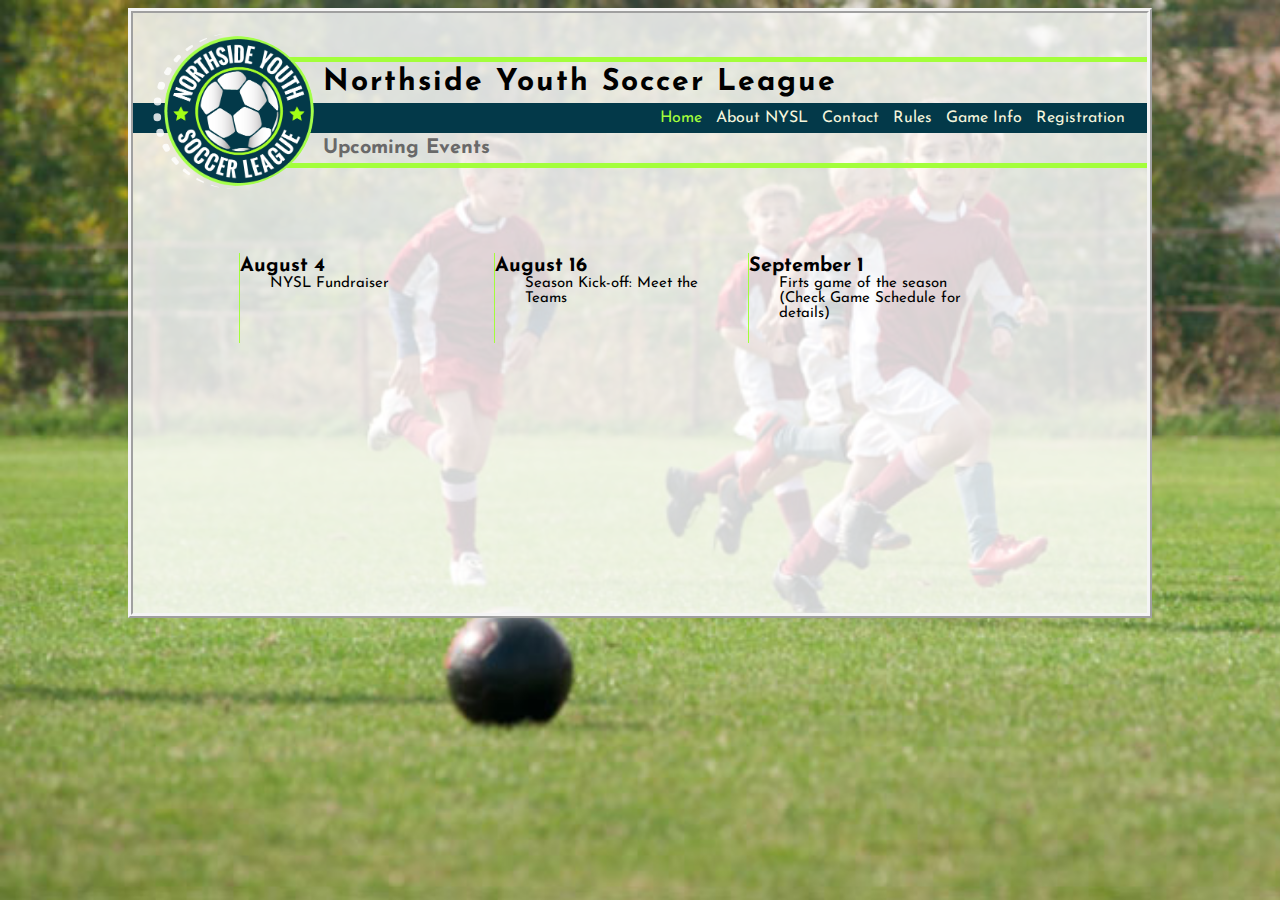
<file: index.html>
<!DOCTYPE html>
<html lang="en">
<head>
    <meta charset="utf-8">
    <link href="https://fonts.googleapis.com/css?family=Josefin+Sans" rel="stylesheet">
    <link rel="shortcut icon" href="css/images/nysl_logo.ico">
    <title>Northside Youth Soccer League</title>
    <link rel="stylesheet" href="css/nysl_3.css">
</head>
<body>
    <div class="whole_page">
    <div class="container">
        <header>
            <div>
                <a href="index.html"> <img id="logo" src="css/images/nysl_logo.png" alt="NYSL_logo"></a>  
            </div>
            <div class="nysl">
                <h1>Northside Youth Soccer League</h1>
            </div>
                <nav>
                    <a class="current" href="index.html">Home</a> 
                    <a href="about.html">About NYSL</a> 
                    <a href="contact.html">Contact</a>
                    <a href="rules.html">Rules</a>
                    <a href="game_info.html">Game Info</a>
                    <a href="registration.html">Registration</a>
                </nav>
            <div class="title">
                <h2>Upcoming Events</h2>
            </div>
        </header>
        <section>
            <div class="info flex">
                <div class="event">
                    <h3>August 4</h3>
                    <p class="sec">NYSL Fundraiser</p>
                </div>
                <div class="event">
                    <h3>August 16</h3>
                    <p class="sec">Season Kick&#45;off&#58; Meet the Teams</p>
                </div>
                <div class="event">
                    <h3>September 1</h3>
                    <p class="sec">Firts game of the season &#40;Check Game Schedule for details&#41;</p>
                </div>    
            </div>
        </section>
    </div>
    </div>
</body>
</html>
</file>
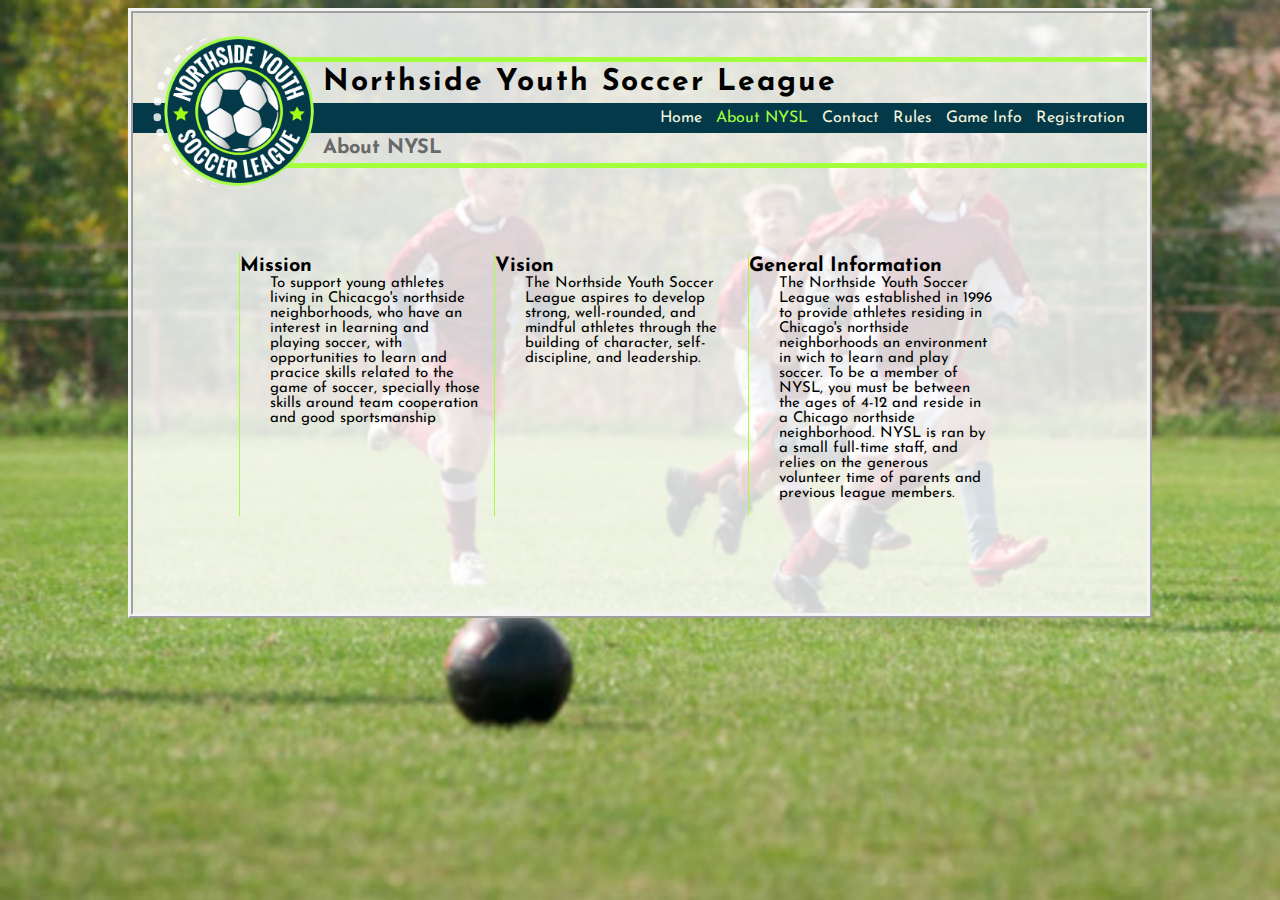
<file: about.html>
<!DOCTYPE html>
<html lang="en">
<head>
    <meta charset="utf-8">
    <link href="https://fonts.googleapis.com/css?family=Josefin+Sans" rel="stylesheet">
    <link rel="shortcut icon" href="css/images/nysl_logo.ico">
    <title>NYSL &#124; About</title>
    <link rel="stylesheet" href="css/nysl_3.css">
</head>
<body>
    <div class="whole_page">
    <div class="container">
        <header>
            <div>
                <a href="index.html"> <img id="logo" src="css/images/nysl_logo.png" alt="NYSL_logo"></a>  
            </div>
            <div class="nysl">
                <h1>Northside Youth Soccer League</h1>
            </div>
                <nav>
                    <a href="index.html">Home</a> 
                    <a class="current" href="about.html">About NYSL</a> 
                    <a href="contact.html">Contact</a>
                    <a href="rules.html">Rules</a>
                    <a href="game_info.html">Game Info</a>
                    <a href="registration.html">Registration</a>
                </nav>
            <div class="title">
                <h2>About NYSL</h2>
            </div>
        </header>      
        <div class="info flex">
            <div class="event">
                <h3>Mission</h3>
                <p>To support young athletes living in Chicacgo's northside neighborhoods, who have an interest in learning and playing soccer, with opportunities to learn and pracice skills related to the game of soccer, specially those skills around team cooperation and good sportsmanship</p>
            </div>
            <div class="event">
                <h3>Vision</h3>
                <p>The Northside Youth Soccer League aspires to develop strong, well-rounded, and mindful athletes through the building of character, self-discipline, and leadership.</p>
            </div>
            <div class="event">
                <h3>General Information</h3>
                <p>The Northside Youth Soccer League was established in 1996 to provide athletes residing in Chicago's northside neighborhoods an environment in wich to learn and play soccer. To be a member of NYSL, you must be between the ages of 4-12 and reside in a Chicago northside neighborhood. NYSL is ran by a small full-time staff, and relies on the generous volunteer time of parents and previous league members.</p>
            </div>
        </div>
    </div>  
    </div>
</body>
</html>
</file>
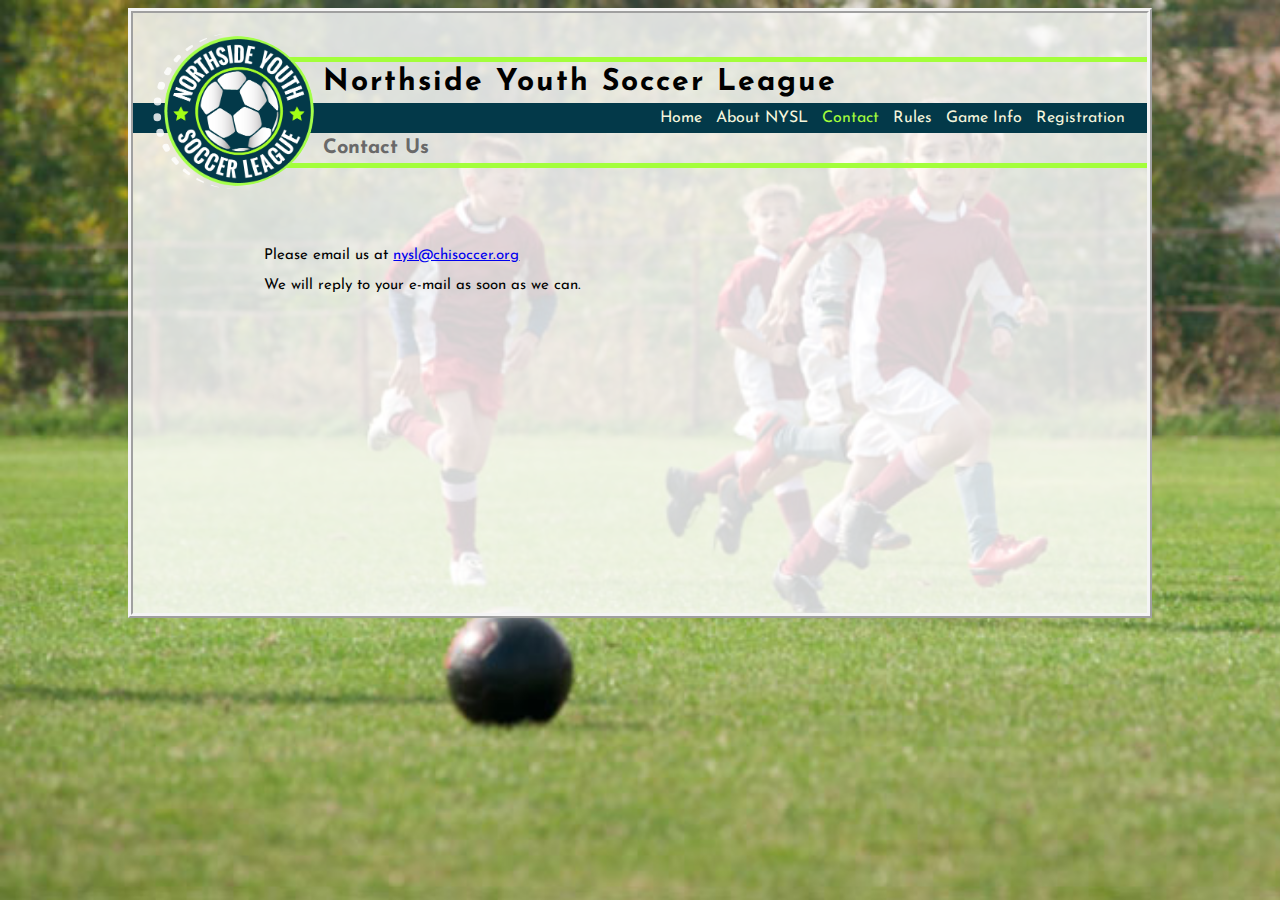
<file: contact.html>
<!DOCTYPE html>
<html lang="en">
<head>
    <meta charset="utf-8">
    <link href="https://fonts.googleapis.com/css?family=Josefin+Sans" rel="stylesheet">
    <link rel="shortcut icon" href="css/images/nysl_logo.ico">
    <title>NYSL &#124; Contact</title>
    <link rel="stylesheet" href="css/nysl_3.css">
</head>
<body>
    <div class="whole_page">
    <div class="container">
        <header>
            <div>
                <a href="index.html"> <img id="logo" src="css/images/nysl_logo.png" alt="NYSL_logo"></a>  
            </div>
            <div class="nysl">
                <h1>Northside Youth Soccer League</h1>
            </div>
                <nav>
                    <a href="index.html">Home</a> 
                    <a href="about.html">About NYSL</a> 
                    <a class="current" href="contact.html">Contact</a>
                    <a href="rules.html">Rules</a>
                    <a href="game_info.html">Game Info</a>
                    <a href="registration.html">Registration</a>
                </nav>
            <div class="title">
                <h2>Contact Us</h2>
            </div>
        </header>
        <div class="info">
            <p>Please email us at <a href="mailto:nysl@chisoccer.org">nysl@chisoccer.org</a> </p>
            <p>We will reply to your e-mail as soon as we can.</p>
        </div>
    </div>
    </div>
</body>
</html>
</file>
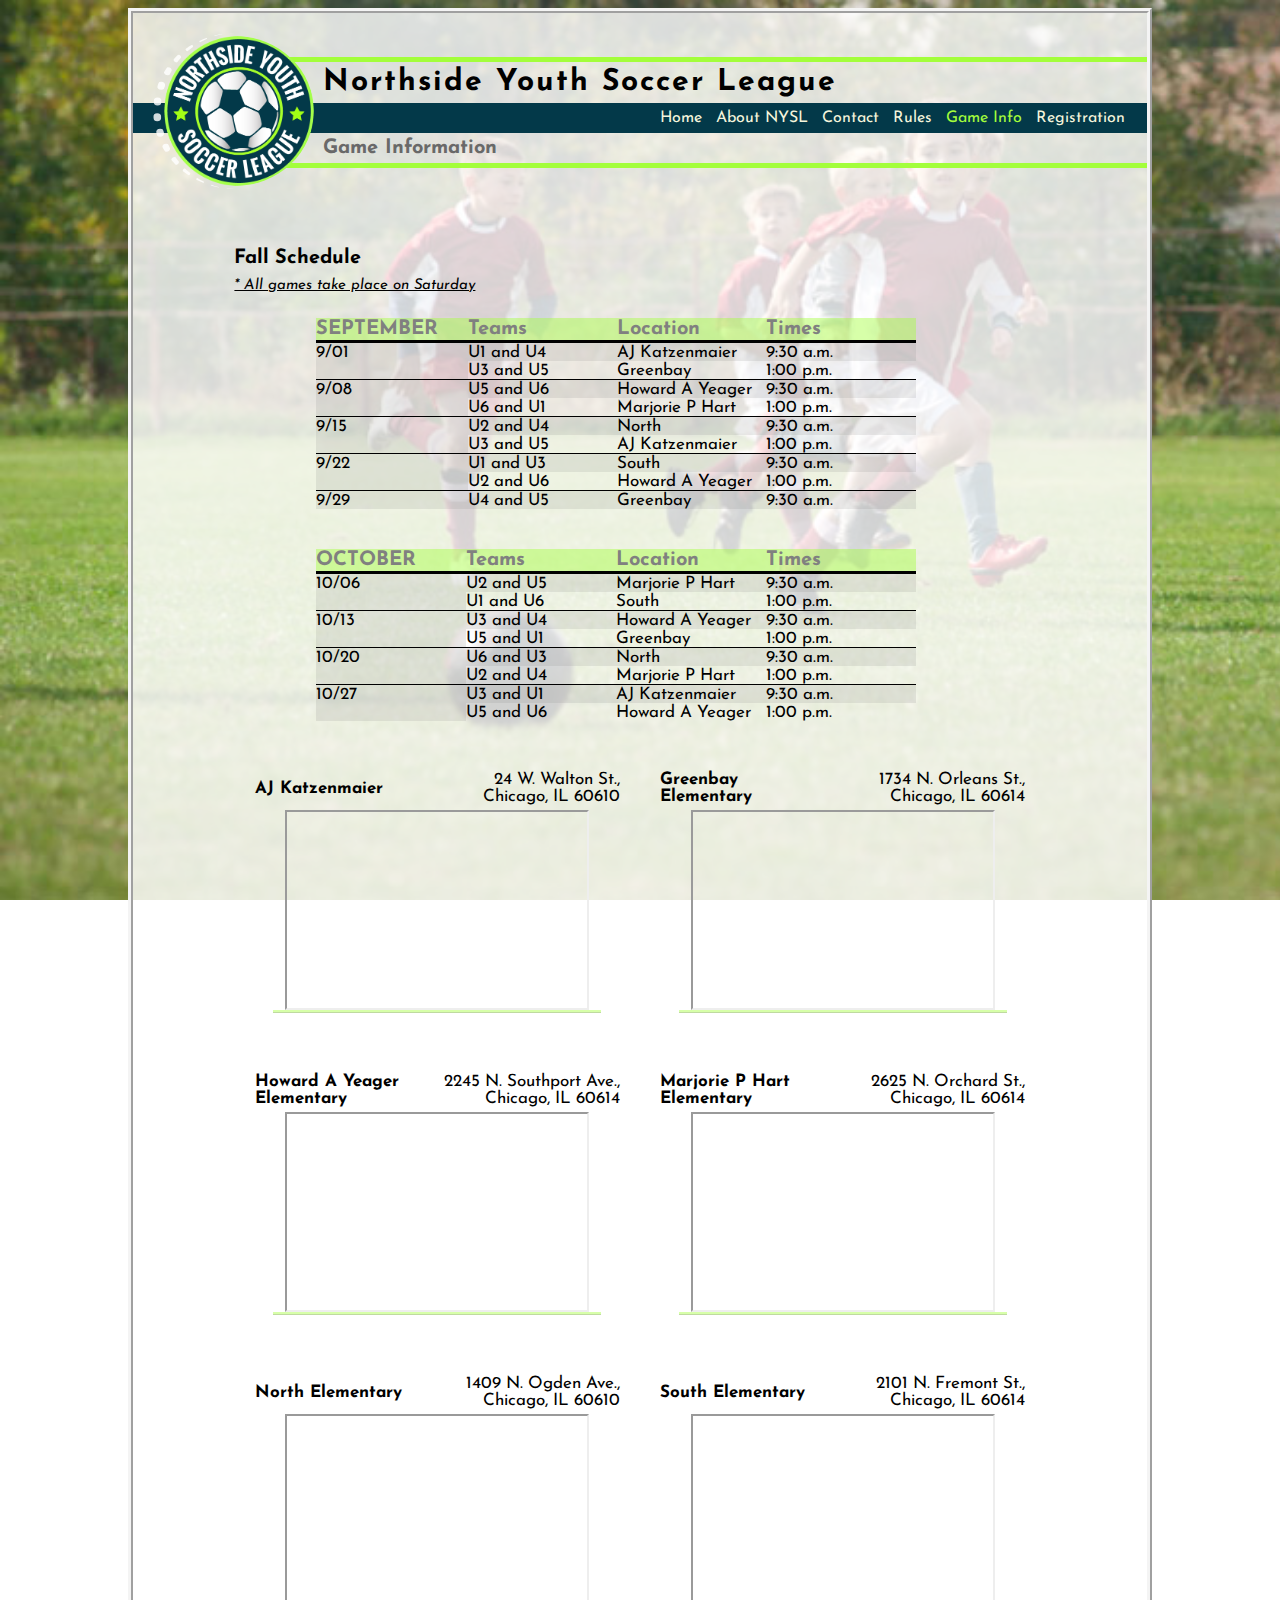
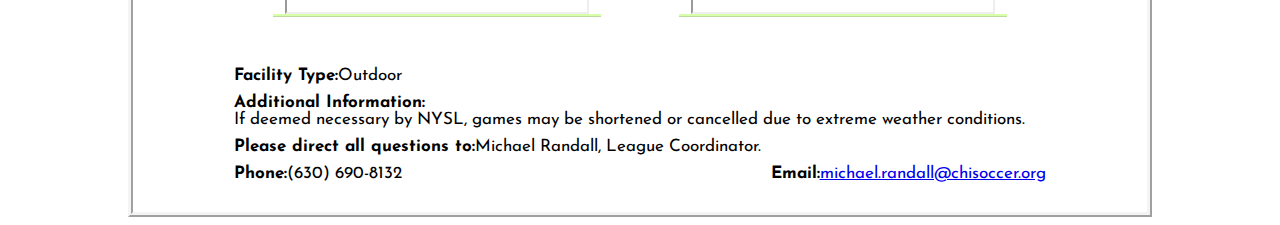
<file: game_info.html>
<!DOCTYPE html>
<html lang="en">
<head>
    <meta charset="utf-8">
    <link href="https://fonts.googleapis.com/css?family=Josefin+Sans" rel="stylesheet">
    <link rel="shortcut icon" href="css/images/nysl_logo.ico">
    <title>NYSL &#124; Game information</title>
    <link rel="stylesheet" href="css/nysl_3.css">
</head>
<body>
    <div class="whole_page">
    <div class="container">
        <header>
            <div>
                <a href="index.html"> <img id="logo" src="css/images/nysl_logo.png" alt="NYSL_logo"></a>  
            </div>
            <div class="nysl">
                <h1>Northside Youth Soccer League</h1>
            </div>
                <nav>
                    <a href="index.html">Home</a> 
                    <a href="about.html">About NYSL</a> 
                    <a href="contact.html">Contact</a>
                    <a href="rules.html">Rules</a>
                    <a class="current" href="game_info.html">Game Info</a>
                    <a href="registration.html">Registration</a>
                </nav>
            <div class="title">
                <h2>Game Information</h2>
            </div>
        </header>
        <div class="info">
            <h3>Fall Schedule</h3>
            <p class="game_day">&#42; All games take place on Saturday</p>
            <table class="table1">
                <thead>
                    <tr>
                        <th scope="col">
                            SEPTEMBER
                        </th>
                        <th scope="col">
                            Teams
                        </th>
                        <th scope="col">
                            Location
                        </th>
                        <th scope="col">
                            Times
                        </th>
                    </tr>
                </thead>
                <tbody>
                    <tr>
                        <td rowspan="2" class="day">
                            9/01
                        </td>
                        <td>
                            U1 and U4
                        </td>
                        <td>
                            AJ Katzenmaier
                        </td>
                        <td>
                            <time datetime="09:30:00">9:30 a.m.</time>
                        </td>
                    </tr>
                    <tr>
                        <td>
                            U3 and U5
                        </td>
                        <td>
                            Greenbay
                        </td>
                        <td>
                            <time datetime="13:00:00">1:00 p.m.</time>
                        </td>
                    </tr>
                    <tr>
                        <td rowspan="2" class="day">
                            9/08
                        </td>
                        <td>
                            U5 and U6
                        </td>
                        <td>
                            Howard A Yeager
                        </td>
                        <td>
                            <time datetime="09:30:00">9:30 a.m.</time>
                        </td>
                    </tr>
                    <tr>
                        <td>
                            U6 and U1
                        </td>
                        <td>
                            Marjorie P Hart
                        </td>
                        <td>
                            <time datetime="13:00:00">1:00 p.m.</time>
                        </td>
                    </tr>
                    <tr>
                        <td rowspan="2" class="day">
                            9/15    
                        </td>
                        <td>
                            U2 and U4
                        </td>
                        <td>
                            North
                        </td>
                        <td>    
                            <time datetime="09:30:00">9:30 a.m.</time>
                        </td>
                    </tr>
                    <tr>
                        <td>
                            U3 and U5
                        </td>
                        <td>
                            AJ Katzenmaier
                        </td>
                        <td>
                            <time datetime="13:00:00">1:00 p.m.</time>
                        </td>
                    </tr>
                    <tr>
                        <td rowspan="2" class="day">
                            9/22
                        </td>    
                        <td>
                            U1 and U3
                        </td>
                        <td>
                            South
                        </td>
                        <td>
                            <time datetime="09:30:00">9:30 a.m.</time>
                        </td>
                    </tr>
                    <tr>
                        <td>
                            U2 and U6
                        </td>
                        <td>
                            Howard A Yeager
                        </td>
                        <td>
                            <time datetime="13:00:00">1:00 p.m.</time>
                        </td>
                    </tr>
                    <tr>
                        <td class="day">
                            9/29
                        </td>
                        <td>
                            U4 and U5
                        </td>
                        <td>
                            Greenbay
                        </td>
                        <td>
                            <time datetime="09:30:00">9:30 a.m.</time>
                        </td>
                    </tr>
                </tbody>
            </table>
            <table class="table2">
                <thead>
                    <tr>
                        <th scope="col">
                            OCTOBER
                        </th>
                        <th scope="col">
                            Teams
                        </th>
                        <th scope="col">
                            Location
                        </th>
                        <th scope="col">
                            Times
                        </th>
                    </tr>
                </thead>
                <tbody>
                    <tr>
                        <td rowspan="2" class="day">
                            10/06
                        </td>
                        <td>
                            U2 and U5
                        </td>
                        <td>
                            Marjorie P Hart
                        </td>
                        <td>
                            <time datetime="09:30:00">9:30 a.m.</time>
                        </td>
                    </tr>
                    <tr>
                        <td>
                            U1 and U6
                        </td>
                        <td>
                            South
                        </td>
                        <td>
                            <time datetime="13:00:00">1:00 p.m.</time>
                        </td>
                    </tr>
                    <tr>
                        <td rowspan="2" class="day">
                            10/13
                        </td>
                        <td>
                            U3 and U4
                        </td>
                        <td>
                            Howard A Yeager
                        </td>
                        <td>
                            <time datetime="09:30:00">9:30 a.m.</time>
                        </td>
                    </tr>
                    <tr>
                        <td>
                            U5 and U1
                        </td>
                        <td>
                            Greenbay
                        </td>
                        <td>
                            <time datetime="13:00:00">1:00 p.m.</time>
                        </td>
                    </tr>
                    <tr>
                        <td rowspan="2" class="day">
                            10/20    
                        </td>
                        <td>
                            U6 and U3
                        </td>
                        <td>
                            North
                        </td>
                        <td>    
                            <time datetime="09:30:00">9:30 a.m.</time>
                        </td>
                    </tr>
                    <tr>
                        <td>
                            U2 and U4
                        </td>
                        <td>
                            Marjorie P Hart
                        </td>
                        <td>
                            <time datetime="13:00:00">1:00 p.m.</time>
                        </td>
                    </tr>
                    <tr>
                        <td rowspan="2" class="day">
                            10/27
                        </td>    
                        <td>
                            U3 and U1
                        </td>
                        <td>
                            AJ Katzenmaier
                        </td>
                        <td>
                            <time datetime="09:30:00">9:30 a.m.</time>
                        </td>
                    </tr>
                    <tr>
                        <td>
                            U5 and U6
                        </td>
                        <td>
                            Howard A Yeager
                        </td>
                        <td>
                            <time datetime="13:00:00">1:00 p.m.</time>
                        </td>
                    </tr>
                </tbody>
            </table>
            <div class="parent">
                <div class="cell">
                    <div class="place">
                        <div class="school">
                            <span class="bold">AJ Katzenmaier
                            </span>
                        </div>
                        <div class="coord">
                            24 W. Walton St., Chicago, IL 60610
                        </div>
                    </div>
                    <div class="map">
                        <iframe src="https://www.google.com/maps/embed?pb=!1m18!1m12!1m3!1d21084.13828186882!2d-87.6229924777019!3d41.899688190590496!2m3!1f0!2f0!3f0!3m2!1i1024!2i768!4f13.1!3m3!1m2!1s0x880fd34e07f6bac3%3A0x68a82e5d59952c86!2s24+W+Walton+St%2C+Chicago%2C+IL+60610%2C+USA!5e0!3m2!1sen!2ses!4v1519141675817" allowfullscreen></iframe>
                    </div>
                </div> 
                <div class="cell">
                    <div class="place">
                        <div class="school">
                            <span class="bold">Greenbay Elementary
                            </span>
                        </div>
                        <div class="coord">
                            1734 N. Orleans St., Chicago, IL 60614
                        </div>
                    </div>
                    <div class="map">
                        <iframe src="https://www.google.com/maps/embed?pb=!1m18!1m12!1m3!1d2969.025642853757!2d-87.64002868513393!3d41.91380747115885!2m3!1f0!2f0!3f0!3m2!1i1024!2i768!4f13.1!3m3!1m2!1s0x880fd34073f306a3%3A0x9e1726bbf8f23f0e!2s1734+N+Orleans+St%2C+Chicago%2C+IL+60614%2C+USA!5e0!3m2!1sen!2ses!4v1519200232990" allowfullscreen></iframe>
                    </div>
                </div> 
                <div class="cell">
                    <div class="place">
                        <div class="school">
                            <span class="bold">Howard A Yeager Elementary
                            </span>
                        </div>
                        <div class="coord">
                            2245 N. Southport Ave., Chicago, IL 60614

                        </div>
                    </div>
                    <div class="map">
                        <iframe src="https://www.google.com/maps/embed?pb=!1m18!1m12!1m3!1d2968.58549738468!2d-87.66511458513358!3d41.92326857056624!2m3!1f0!2f0!3f0!3m2!1i1024!2i768!4f13.1!3m3!1m2!1s0x880fd2e37f9b8d2d%3A0x62ad8b907dd755d6!2s2245+N+Southport+Ave%2C+Chicago%2C+IL+60614%2C+USA!5e0!3m2!1sen!2ses!4v1519201599078" allowfullscreen></iframe>
                    </div>
                </div> 
                <div class="cell">
                    <div class="place">
                        <div class="school">
                            <span class="bold">Marjorie P Hart Elementary
                            </span>
                        </div>
                        <div class="coord">
                            2625 N. Orchard St., Chicago, IL 60614
                        </div>
                    </div>
                    <div class="map">
                        <iframe src="https://www.google.com/maps/embed?pb=!1m18!1m12!1m3!1d2968.2916358899083!2d-87.64808498513335!3d41.92958427017084!2m3!1f0!2f0!3f0!3m2!1i1024!2i768!4f13.1!3m3!1m2!1s0x880fd30f2630e551%3A0x3e719e44a5cef714!2s2625+N+Orchard+St%2C+Chicago%2C+IL+60614%2C+USA!5e0!3m2!1sen!2ses!4v1519201713738" allowfullscreen></iframe>
                    </div>
                </div> 
                <div class="cell">
                    <div class="place">
                        <div class="school">
                            <span class="bold">North Elementary
                            </span>
                        </div>
                        <div class="coord">
                            1409 N. Ogden Ave., Chicago, IL 60610
                        </div>
                    </div>
                    <div class="map">
                        <iframe src="https://www.google.com/maps/embed?pb=!1m18!1m12!1m3!1d2969.3363025419503!2d-87.64835588513417!3d41.907128671577084!2m3!1f0!2f0!3f0!3m2!1i1024!2i768!4f13.1!3m3!1m2!1s0x880fd33af13a8945%3A0xb6ad1ec2b6f379ba!2s1409+N+Ogden+Ave%2C+Chicago%2C+IL+60610%2C+USA!5e0!3m2!1sen!2ses!4v1519201797149" allowfullscreen></iframe>
                    </div>
                </div> 
                <div class="cell">
                    <div class="place">
                        <div class="school">
                            <span class="bold">South Elementary
                            </span>
                        </div>
                        <div class="coord">
                            2101 N. Fremont St., Chicago, IL 60614
                        </div>
                    </div>
                    <div class="map">
                        <iframe src="https://www.google.com/maps/embed?pb=!1m18!1m12!1m3!1d2968.7478346106436!2d-87.65355788513371!3d41.91977927078483!2m3!1f0!2f0!3f0!3m2!1i1024!2i768!4f13.1!3m3!1m2!1s0x880fd3196fb41dc7%3A0x970be7f7d6336df5!2s2101+N+Fremont+St%2C+Chicago%2C+IL+60614%2C+USA!5e0!3m2!1sen!2ses!4v1519201854245" allowfullscreen></iframe>
                    </div>
                </div> 
            </div>
            
            <div class="info_footer">
                <div class="rows">
                    <div class="footer_content">
                        <span class="bold">Facility Type:</span> Outdoor
                    </div>
                </div>
                <div class="rows">
                    <div class="footer_content">
                        <span class="bold">Additional Information:</span> If deemed necessary by NYSL, games may be shortened or
                            cancelled due to extreme weather conditions. 
                    </div>
                </div>
                <div class="rows">
                    <div class="footer_content">
                        <span class="bold">Please direct all questions to:</span> Michael Randall, League Coordinator.
                    </div>
                </div>
                <div class="rows">
                    <div class="footer_content">
                        <span class="bold">Phone:</span> (630) 690-8132
                    </div>
                    <div class="footer_content">
                        <span class="bold">Email:</span> <a href="mailto:michael.randall@chisoccer.org">michael.randall@chisoccer.org</a>
                    </div>
                </div> 
            </div>
        </div>
    </div>
    </div>
</body>
</html>
</file>
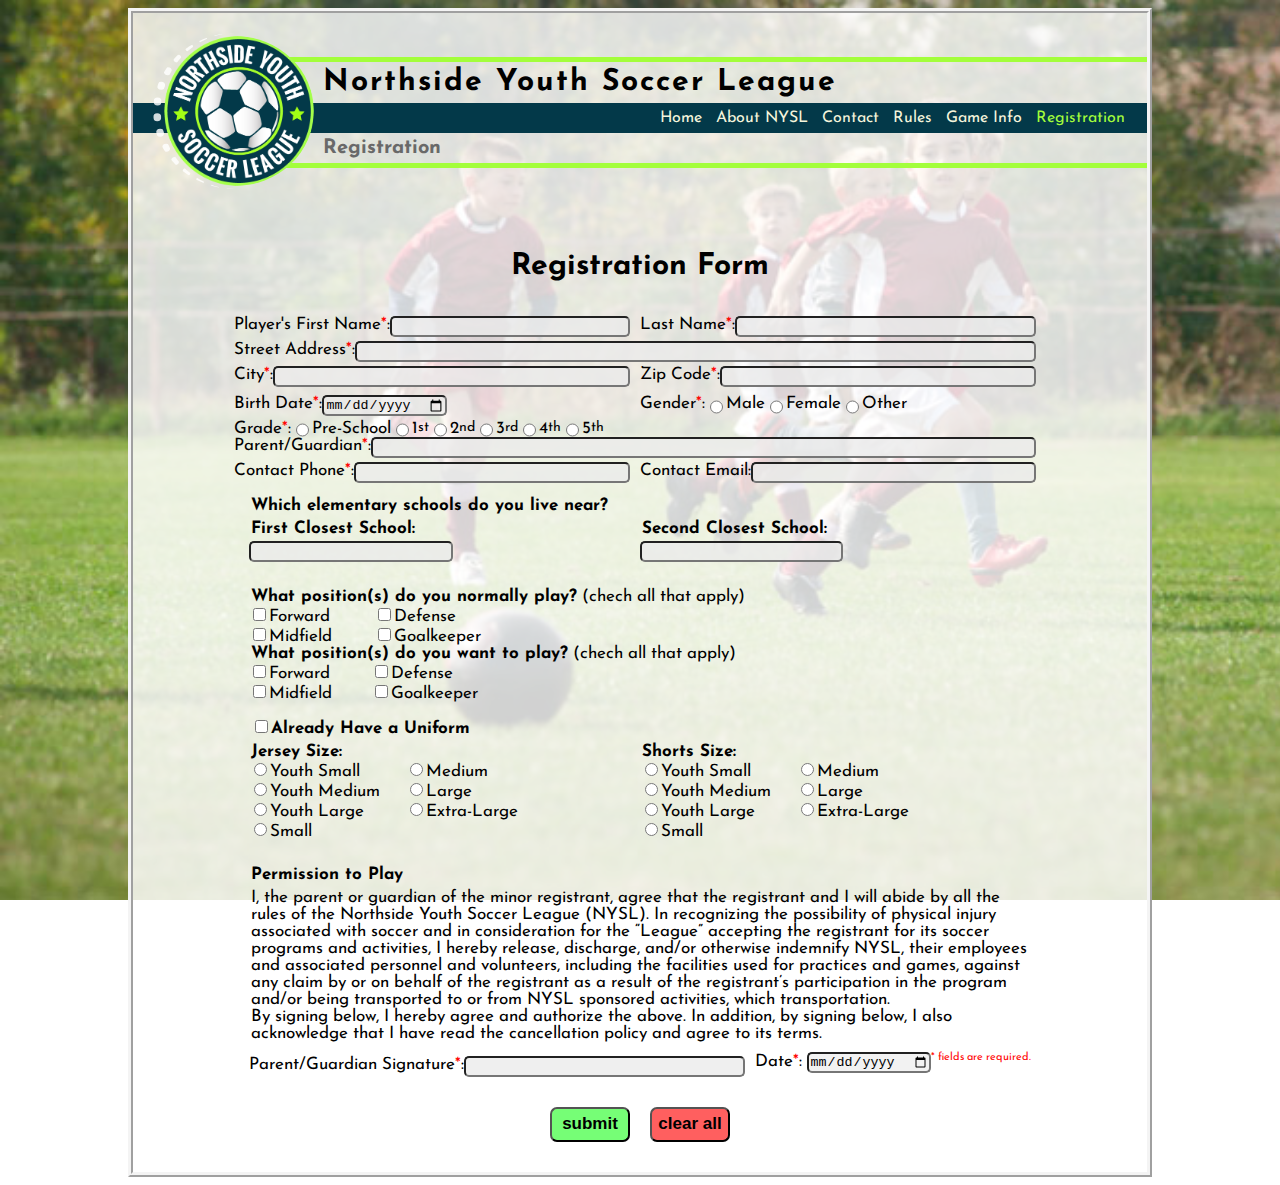
<file: registration.html>
<!DOCTYPE html>
<html lang="en">
<head>
    <meta charset="utf-8">
    <link href="https://fonts.googleapis.com/css?family=Josefin+Sans" rel="stylesheet">
    <link rel="shortcut icon" href="css/images/nysl_logo.ico">
    <title>NYSL &#124; Registration Page</title>
    <link rel="stylesheet" href="css/nysl_3.css">
</head>
<body>
    <div class="whole_page">
    <div class="container">
        <header>
            <div>
                <a href="index.html"> <img id="logo" src="css/images/nysl_logo.png" alt="NYSL_logo"></a>  
            </div>
            <div class="nysl">
                <h1>Northside Youth Soccer League</h1>
            </div>
                <nav>
                    <a href="index.html">Home</a> 
                    <a href="about.html">About NYSL</a> 
                    <a href="contact.html">Contact</a>
                    <a href="rules.html">Rules</a>
                    <a href="game_info.html">Game Info</a>
                    <a class="current" href="registration.html">Registration</a>
                </nav>
            <div class="title">
                <h2>Registration</h2>
            </div>
        </header>
        <div class="info">
            <div class="registration_title">
                <h3>Registration Form</h3>
            </div>
        <form action="show_data.html" method="get" autocomplete="on" class="reg_form">
            <div class="form_header">
                <div class="half_row">Player's First Name<span class="asterisk">&#42;</span>:
                <input class="size" type="text" name="first_name" required></div>
                <div class="half_row">Last Name<span class="asterisk">&#42;</span>:
                <input class="size" type="text" name="last_name" required></div>
                <div class="full_row">Street Address<span class="asterisk">&#42;</span>:
                <input class="size" type="text" name="street_address" required></div>
                <div class="half_row">City<span class="asterisk">&#42;</span>:
                <input class="size" type="text" name="city_name" required></div>
                <div class="half_row">Zip Code<span class="asterisk">&#42;</span>: 
                <input class="size" type="text" name="zip_code" required></div>
                <div class="half_row">Birth Date<span class="asterisk">&#42;</span>:
                <input class="date" type="date" name="birth_date" min="1979-12-31" required></div>
                <div class="half_row">Gender<span class="asterisk">&#42;</span>:
                <input type="radio" name="gender" value="male" required>Male
                <input type="radio" name="gender" value="female" required>Female
                <input type="radio" name="gender" value="other" required>Other</div>
                <div class="full_row">Grade<span class="asterisk">&#42;</span>:
                <input type="radio" name="grade" value="pre-school" required>Pre-School
                <input type="radio" name="grade" value="1st_grade" required>1<sup>st</sup>
                <input type="radio" name="grade" value="2nd_grade" required>2<sup>nd</sup>
                <input type="radio" name="grade" value="3rd_grade" required>3<sup>rd</sup>
                <input type="radio" name="grade" value="4th_grade" required>4<sup>th</sup>
                <input type="radio" name="grade" value="5th_grade" required>5<sup>th</sup></div>
                <div class="full_row">Parent&#47;Guardian<span class="asterisk">&#42;</span>:
                <input class="size" type="text" name="adult_name" required></div>
                <div class="half_row">Contact Phone<span class="asterisk">&#42;</span>:
                <input class="size" type="tel" name="contact_phone" required></div>
                <div class="half_row">Contact Email:
                <input class="size" type="email" name="contact_email"></div>
            </div>
            <div class="form_body">
            <fieldset>
                <legend>                   
                    <span class="bold">Which elementary schools do you live near?</span>
                </legend>
                <div class="group">
                    <div class="sub_group">
                        <legend>
                            <span class="bold">First Closest School:</span>
                        </legend>
                        <input class="size half_row" list="schools1" name="closest_school_1" autocomplete="off">
                            <datalist id="schools1">
                                <option value="AJ Katzenmaier"></option>
                                <option value="Greenbay"></option>
                                <option value="Howard A Yeager"></option>
                                <option value="Marjorie P Hart"></option>
                                <option value="North Elementary"></option>
                                <option value="South Elementary"></option>     
                            </datalist>
                        
<!-- Here below, the code for the schools in "radio" format-->                        
<!--
                        <div class="group">
                            <div class="sub_group_small">
                                <div>
                                <input type="radio" name="1st_school" value="aj katzenmaier">AJ Katzenmaier</div>
                                <div>
                                <input type="radio" name="1st_school" value="marjorie p hart">Marjorie P Hart</div>
                                <div>
                                <input type="radio" name="1st_school" value="greenbay">Greenbay</div>
                            </div>
                            <div class="sub_group_small">
                                <div>
                                <input type="radio" name="1st_school" value="north elementary">North Elementary</div>
                                <div>
                                <input type="radio" name="1st_school" value="howard a yeager">Howard A Yeager</div>
                                <div>
                                <input type="radio" name="1st_school" value="south elementary">South Elemenetary</div> 
                            </div>    
                        </div>
-->
                    </div> 
                    <div class="sub_group">
                        <legend>
                            <span class="bold">Second Closest School:</span>
                        </legend>
                        <input class="size half_row" list="schools2" name="closest_school_2" autocomplete="off">
                            <datalist id="schools2">
                                <option value="AJ Katzenmaier"></option>
                                <option value="Greenbay"></option>
                                <option value="Howard A Yeager"></option>
                                <option value="Marjorie P Hart"></option>
                                <option value="North Elementary"></option>
                                <option value="South Elementary"></option>     
                            </datalist>
                        
<!-- Here below, the code for the schools in "radio" format-->    
<!--
                        <div class="group">
                            <div class="sub_group_small">
                                <div>
                                <input type="radio" name="2nd_school" value="aj katzenmaier">AJ Katzenmaier</div>
                                <div>
                                <input type="radio" name="2nd_school" value="marjorie p hart">Marjorie P Hart</div>
                                <div>
                                <input type="radio" name="2nd_school" value="greenbay">Greenbay</div>
                            </div>
                            <div class="sub_group_small">
                                <div>
                                <input type="radio" name="2nd_school" value="north elementary">North Elementary</div>
                                <div>
                                <input type="radio" name="2nd_school" value="howard a yeager">Howard A Yeager</div>
                                <div>
                                <input type="radio" name="2nd_school" value="south elementary">South Elemenetary</div> 
                            </div>    
                        </div>
-->
                        
                    </div>
                </div>    
            </fieldset>
            <fieldset>
                <div class="group">
                    <div>
                        <legend>
                            <span class="bold">What position(s) do you normally play?</span> (chech all that apply)
                        </legend>
                        <div class="group">
                            <div class="positions">
                                <div><input type="checkbox" name="position_played" value="forward">Forward</div>
                                <div><input type="checkbox" name="position_played" value="midfield">Midfield</div>
                            </div>
                            <div class="positions">
                                <div><input type="checkbox" name="position_played" value="defense">Defense</div>
                                <div><input type="checkbox" name="position_played" value="goalkeeper">Goalkeeper</div>
                            </div>
                        </div>
                    </div>
                    <div>
                        <legend>
                            <span class="bold">What position(s) do you want to play?</span> (chech all that apply)
                        </legend>
                        <div class="group">
                            <div class="positions">
                                <div><input type="checkbox" name="position_wanted" value="forward">Forward</div>
                                <div><input type="checkbox" name="position_wanted" value="midfield">Midfield</div>
                            </div>
                            <div class="posiotions">
                                <div><input type="checkbox" name="position_wanted" value="defense">Defense</div>
                                <div><input type="checkbox" name="position_wanted" value="goalkeeper">Goalkeeper</div>
                            </div>
                        </div>
                    </div>  
                </div>
            </fieldset>
            <fieldset>
                <legend><input type="checkbox" name="uniform" value="already have a uniform"><span class="bold">Already Have a Uniform</span>
                </legend>
                <div class="group">
                    <div class="sub_group">
                        <legend>
                            <span class="bold">Jersey Size:</span>
                        </legend>
                        <div class="group">
                            <div class="sub_group_small">
                                <div>
                                    <input type="radio" name="jersey_size" value="youth small">Youth Small
                                </div>
                                <div>
                                    <input type="radio" name="jersey_size" value="youth medium">Youth Medium
                                </div>
                                <div>
                                    <input type="radio" name="jersey_size" value="youth Large">Youth Large
                                </div>
                                <div>
                                    <input type="radio" name="jersey_size" value="small">Small
                                </div>
                            </div>
                            <div class="sub_group_small">
                                <div>
                                    <input type="radio" name="jersey_size" value="medium">Medium
                                </div>
                                <div>
                                    <input type="radio" name="jersey_size" value="large">Large
                                </div>
                                <div>
                                    <input type="radio" name="jersey_size" value="extra-large">Extra-Large
                                </div>
                            </div>
                        </div>
                    </div>
                    <div class="sub_group">
                        <legend>
                            <span class="bold">Shorts Size:</span>
                        </legend>
                        <div class="group">
                            <div class="sub_group_small">
                                <div>
                                    <input type="radio" name="shorts_size" value="youth small">Youth Small
                                </div>
                                <div>
                                    <input type="radio" name="shorts_size" value="youth medium">Youth Medium
                                </div>
                                <div>
                                    <input type="radio" name="shorts_size" value="youth Large">Youth Large
                                </div>
                                <div>
                                    <input type="radio" name="shorts_size" value="small">Small       
                                </div>
                            </div>
                            <div class="sub_group_small">
                            <div>
                                <input type="radio" name="shorts_size" value="medium">Medium
                            </div>
                            <div>
                                <input type="radio" name="shorts_size" value="large">Large
                            </div>
                            <div>
                                <input type="radio" name="shorts_size" value="extra-large">Extra-Large
                            </div>
                            </div>
                        </div>
                    </div>
                </div>
            </fieldset>
            </div>
            <div class="form_footer">
                <fieldset>
                    <legend>
                        <span class="bold cursive">Permission to Play</span>
                    </legend>
                    <legend>
                        I, the parent or guardian of the minor registrant, agree that the registrant and I will abide by all the rules of the Northside Youth
                        Soccer League (NYSL). In recognizing the possibility of physical injury associated with soccer and in consideration for the “League”
                        accepting the registrant for its soccer programs and activities, I hereby release, discharge, and/or otherwise indemnify NYSL, their
                        employees and associated personnel and volunteers, including the facilities used for practices and games, against any claim by or
                        on behalf of the registrant as a result of the registrant’s participation in the program and/or being transported to or from NYSL
                        sponsored activities, which transportation.<br>
                        By signing below, I hereby agree and authorize the above. In addition, by signing below, I also acknowledge that I have read the
                        cancellation policy and agree to its terms.
                    </legend>
                    <div class="signature">
                        <div class="half_row">
                            Parent&#47;Guardian Signature<span class="asterisk">&#42;</span>:
                            <input class="size" type="text" name="signature" required>
                        </div>
                        <div>
                            Date<span class="asterisk">&#42;</span>:
                            <input class="date" type="date" name="today" required>
                        </div>
                    <div class="required_fields">
                         &#42; fields are required.
                    </div>
                    </div>
                </fieldset>
            </div>
            <div class="buttons">
                <div class="submit">
                    <input type="submit" value="submit">
                </div>
                <div class="reset">
                    <input type="reset" value="clear all">
                </div>
            </div>
        </form>
        </div>    
    </div> 
    </div>
</body>
</html>
</file>
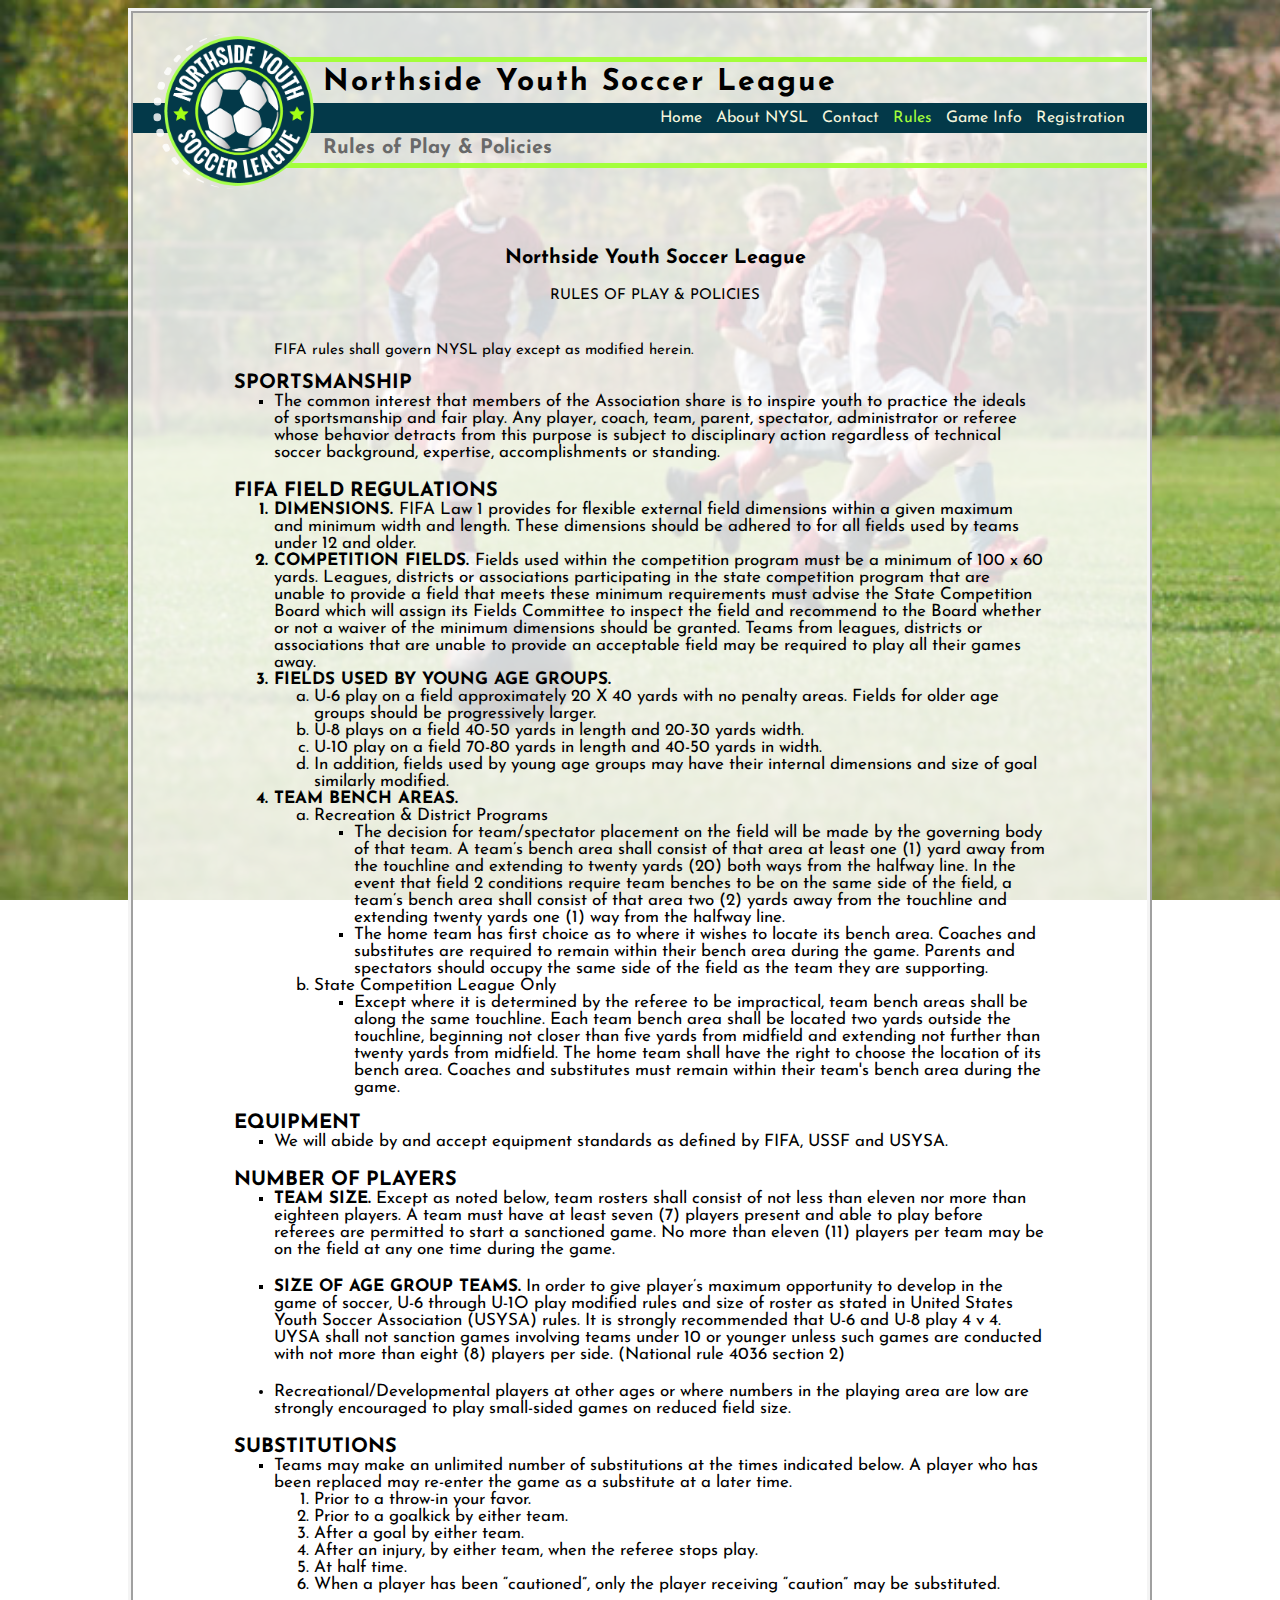
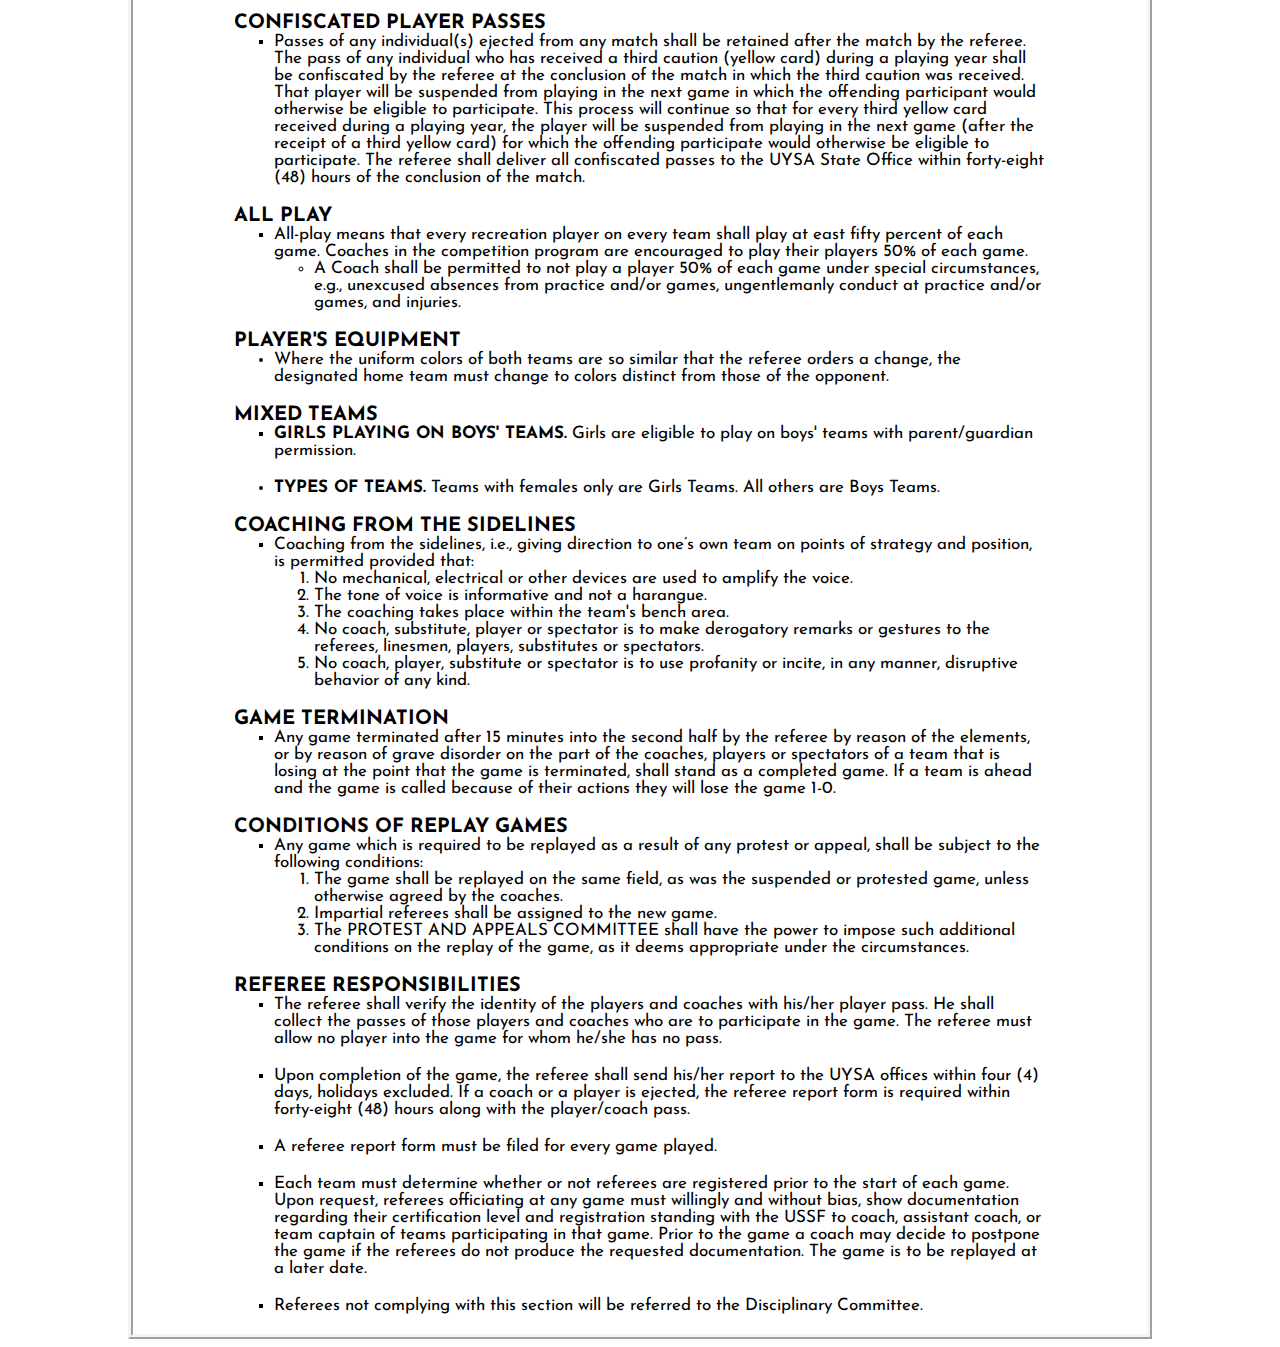
<file: rules.html>
<!DOCTYPE html>
<html lang="en">
<head>
    <meta charset="utf-8">
    <link href="https://fonts.googleapis.com/css?family=Josefin+Sans" rel="stylesheet">
    <link rel="shortcut icon" href="css/images/nysl_logo.ico">
    <title>NYSL &#124; Rules of Play &amp; Policies</title>
    <link rel="stylesheet" href="css/nysl_3.css">
</head>
<body>
    <div class="whole_page">
    <div class="container">
        <header>
            <div>
                <a href="index.html"> <img id="logo" src="css/images/nysl_logo.png" alt="NYSL_logo"></a>  
            </div>
            <div class="nysl">
                <h1>Northside Youth Soccer League</h1>
            </div>
                <nav>
                    <a href="index.html">Home</a> 
                    <a href="about.html">About NYSL</a> 
                    <a href="contact.html">Contact</a>
                    <a class="current" href="rules.html">Rules</a>
                    <a href="game_info.html">Game Info</a>
                    <a href="registration.html">Registration</a>
                </nav>
            <div class="title">
                <h2>Rules of Play &amp; Policies</h2>
            </div>
        </header>
        <div class="info">
                <p class="rules_title">Northside Youth Soccer League</p>
                <p class="rules_subtitle">RULES OF PLAY &amp; POLICIES</p>
                <p class="sec subsubtitle">FIFA rules shall govern NYSL play except as modified herein.</p>
                <h3>SPORTSMANSHIP</h3>
                <ul>
                    <li class="square">The common interest that members of the Association share is to inspire
                    youth to practice the ideals of sportsmanship and fair play. Any player,
                    coach, team, parent, spectator, administrator or referee whose behavior
                    detracts from this purpose is subject to disciplinary action regardless of
                    technical soccer background, expertise, accomplishments or standing.</li>
                </ul>
                <h3 class="name_list">fifa field regulations</h3>
                <ol class="name_list">
                    <li><span class="name_list">dimensions.</span> 
                    <span class="normal_font">FIFA Law 1 provides for flexible external field dimensions
                    within a given maximum and minimum width and length. These
                    dimensions should be adhered to for all fields used by teams under 12
                    and older.</span></li>
                    <li><span class="name_list">competition fields.</span> <span class="normal_font">Fields used within the competition program must
                    be a minimum of 100 x 60 yards. Leagues, districts or associations
                    participating in the state competition program that are unable to provide a
                    field that meets these minimum requirements must advise the State
                    Competition Board which will assign its Fields Committee to inspect the
                    field and recommend to the Board whether or not a waiver of the minimum
                    dimensions should be granted. Teams from leagues, districts or
                    associations that are unable to provide an acceptable field may be
                    required to play all their games away.</span></li>
                    <li><span class="name_list">fields used by young age groups.</span>
                        <span class="normal_font">
                        <ol>
                            <li>U-6 play on a field approximately 20 X 40 yards with no penalty
                            areas. Fields for older age groups should be progressively larger.</li>
                            <li>U-8 plays on a field 40-50 yards in length and 20-30 yards width. </li>
                            <li>U-10 play on a field 70-80 yards in length and 40-50 yards in width. </li>
                            <li>In addition, fields used by young age groups may have their internal
                                dimensions and size of goal similarly modified.</li>
                        </ol></span>
                    </li>
                    <li><span class="name_list">team bench areas.</span>
                        <span class="normal_font">
                        <ol>
                            <li>Recreation &amp; District Programs
                                <ul>
                                    <li  class="square">The decision for team/spectator placement on the field will
                                    be made by the governing body of that team. A team’s
                                    bench area shall consist of that area at least one (1) yard
                                    away from the touchline and extending to twenty yards (20)
                                    both ways from the halfway line. In the event that field 
                                    2
                                    conditions require team benches to be on the same side of
                                    the field, a team’s bench area shall consist of that area two
                                    (2) yards away from the touchline and extending twenty
                                    yards one (1) way from the halfway line.</li>
                                    <li  class="square">The home team has first choice as to where it wishes to
                                    locate its bench area. Coaches and substitutes are required
                                    to remain within their bench area during the game. Parents
                                    and spectators should occupy the same side of the field as
                                    the team they are supporting.</li>
                                </ul>
                            </li>
                            <li>State Competition League Only
                                <ul>
                                    <li class="square">Except where it is determined by the referee to be
                                        impractical, team bench areas shall be along the same
                                        touchline. Each team bench area shall be located two yards
                                        outside the touchline, beginning not closer than five yards
                                        from midfield and extending not further than twenty yards
                                        from midfield. The home team shall have the right to choose
                                        the location of its bench area. Coaches and substitutes must
                                        remain within their team's bench area during the game.</li>
                                </ul>
                            </li>
                        </ol></span>
                    </li>
            </ol>
            <h3 class="name_list">equipment</h3>
                <ul>
                    <li class="square">We will abide by and accept equipment standards as defined by FIFA,
                        USSF and USYSA.</li>
                </ul>
            <h3 class="name_list">number of players</h3>
                <ul>
                    <li class="square"><span class="name_list">TEAM SIZE.</span> Except as noted below, team rosters shall consist of not less
                    than eleven nor more than eighteen players. A team must have at least
                    seven (7) players present and able to play before referees are permitted to
                    start a sanctioned game. No more than eleven (11) players per team may
                    be on the field at any one time during the game.</li>
                    <li class="square"><span class="name_list">SIZE OF AGE GROUP TEAMS.</span> In order to give player’s maximum
                    opportunity to develop in the game of soccer, U-6 through U-1O play
                    modified rules and size of roster as stated in United States Youth Soccer
                    Association (USYSA) rules. It is strongly recommended that U-6 and U-8
                    play 4 v 4. UYSA shall not sanction games involving teams under 10 or
                    younger unless such games are conducted with not more than eight (8)
                    players per side. (National rule 4036 section 2)</li>
                    <li>Recreational/Developmental players at other ages or where numbers in
                    the playing area are low are strongly encouraged to play small-sided
                    games on reduced field size.</li>
                </ul>
            <h3 class="name_list">substitutions</h3>
                <ul>
                    <li class="square">Teams may make an unlimited number of substitutions at the times
                    indicated below. A player who has been replaced may re-enter the game
                    as a substitute at a later time.
                        <ol >
                            <li class="no_margin">Prior to a throw-in your favor.</li>
                            <li class="no_margin">Prior to a goalkick by either team.</li>
                            <li class="no_margin">After a goal by either team.</li>
                            <li class="no_margin">After an injury, by either team, when the referee stops play.</li>
                            <li class="no_margin">At half time.</li>
                            <li class="no_margin">When a player has been “cautioned”, only the player receiving
                            “caution” may be substituted.
                            </li>
                        </ol>
                    </li>
                </ul>
            <h3 class="name_list">confiscated player passes</h3>
                <ul>
                    <li class="square">Passes of any individual(s) ejected from any match shall be retained after
                    the match by the referee. The pass of any individual who has received a
                    third caution (yellow card) during a playing year shall be confiscated by
                    the referee at the conclusion of the match in which the third caution was
                    received. That player will be suspended from playing in the next game in
                    which the offending participant would otherwise be eligible to participate.
                    This process will continue so that for every third yellow card received
                    during a playing year, the player will be suspended from playing in the
                    next game (after the receipt of a third yellow card) for which the offending
                    participate would otherwise be eligible to participate. The referee shall
                    deliver all confiscated passes to the UYSA State Office within forty-eight
                    (48) hours of the conclusion of the match.</li>
                </ul>
            <h3 class="name_list">all play</h3>
                <ul>
                    <li class="square">All-play means that every recreation player on every team shall play at
                    east fifty percent of each game. Coaches in the competition program are
                    encouraged to play their players 50% of each game.
                        <ul><li type="circle">A Coach shall be permitted to not play a player 50% of each game
                        under special circumstances, e.g., unexcused absences from
                        practice and/or games, ungentlemanly conduct at practice and/or
                        games, and injuries. </li>
                        </ul>
                    </li>
                </ul>
            <h3 class="name_list">player's equipment</h3>
                    <ul>
                        <li>Where the uniform colors of both teams are so similar that the referee orders a change, the designated home team must change to colors distinct from those of the opponent.</li>
                    </ul>
            <H3 class="name_list">mixed teams</H3>
                    <ul>
                        <li class="square"><span class="name_list">girls playing on boys' teams.</span> Girls are eligible to play on boys' teams with parent/guardian permission.</li>
                        <li><span class="name_list">types of teams.</span> Teams with females only are Girls Teams. All others are Boys Teams.</li>
                    </ul>
            <h3 class="name_list">coaching from the sidelines</h3>
                    <ul>
                        <li class="square">Coaching from the sidelines, i.e., giving direction to one’s own team on points of strategy and position, is permitted provided that:
                            <ol>
                                <li>No mechanical, electrical or other devices are used to amplify the voice.</li>
                                <li>The tone of voice is informative and not a harangue.</li>
                                <li>The coaching takes place within the team's bench area.</li>
                                <li>No coach, substitute, player or spectator is to make derogatory remarks or gestures to the referees, linesmen, players, substitutes or spectators.</li>
                                <li>No coach, player, substitute or spectator is to use profanity or incite, in any manner, disruptive behavior of any kind.</li>
                            </ol>
                        </li>
                    </ul>
            <h3 class="name_list">Game termination</h3>
                    <ul>
                        <li class="square">Any game terminated after 15 minutes into the second half by the referee by reason of the elements, or by reason of grave disorder on the part of the coaches, players or spectators of a team that is losing at the point that the game is terminated, shall stand as a completed game. If a team is ahead and the game is called because of their actions they will lose the game 1-0.
                        </li>
                    </ul>
            <h3 class="name_list">conditions of replay games</h3>
                    <ul>
                        <li class="square">Any game which is required to be replayed as a result of any protest or appeal, shall be subject to the following conditions:
                            <ol>
                                <li>The game shall be replayed on the same field, as was the suspended or protested game, unless otherwise agreed by the coaches.</li>
                                <li>Impartial referees shall be assigned to the new game.</li>
                                <li>The PROTEST AND APPEALS COMMITTEE shall have the power to impose such additional conditions on the replay of the game, as it deems appropriate under the circumstances.</li>
                            </ol>
                        </li>
                    </ul>
            <h3 class="name_list">referee responsibilities</h3>
                    <ul>
                        <li class="square">The referee shall verify the identity of the players and coaches with his/her player pass. He shall collect the passes of those players and coaches who are to participate in the game. The referee must allow no player into the game for whom he/she has no pass.</li>
                        <li class="square">Upon completion of the game, the referee shall send his/her report to the UYSA offices within four (4) days, holidays excluded. If a coach or a player is ejected, the referee report form is required within forty-eight (48) hours along with the player/coach pass.</li>
                        <li class="square">A referee report form must be filed for every game played.</li>
                        <li class="square">Each team must determine whether or not referees are registered prior to the start of each game. Upon request, referees officiating at any game must willingly and without bias, show documentation regarding their certification level and registration standing with the USSF to coach, assistant coach, or team captain of teams participating in that game. Prior to the game a coach may decide to postpone the game if the referees do not produce the requested documentation. The game is to be replayed at a later date.</li>
                        <li class="square">Referees not complying with this section will be referred to the Disciplinary Committee.</li>
                    </ul>
        </div>
    </div>
    </div>
</body>
</html>
</file>
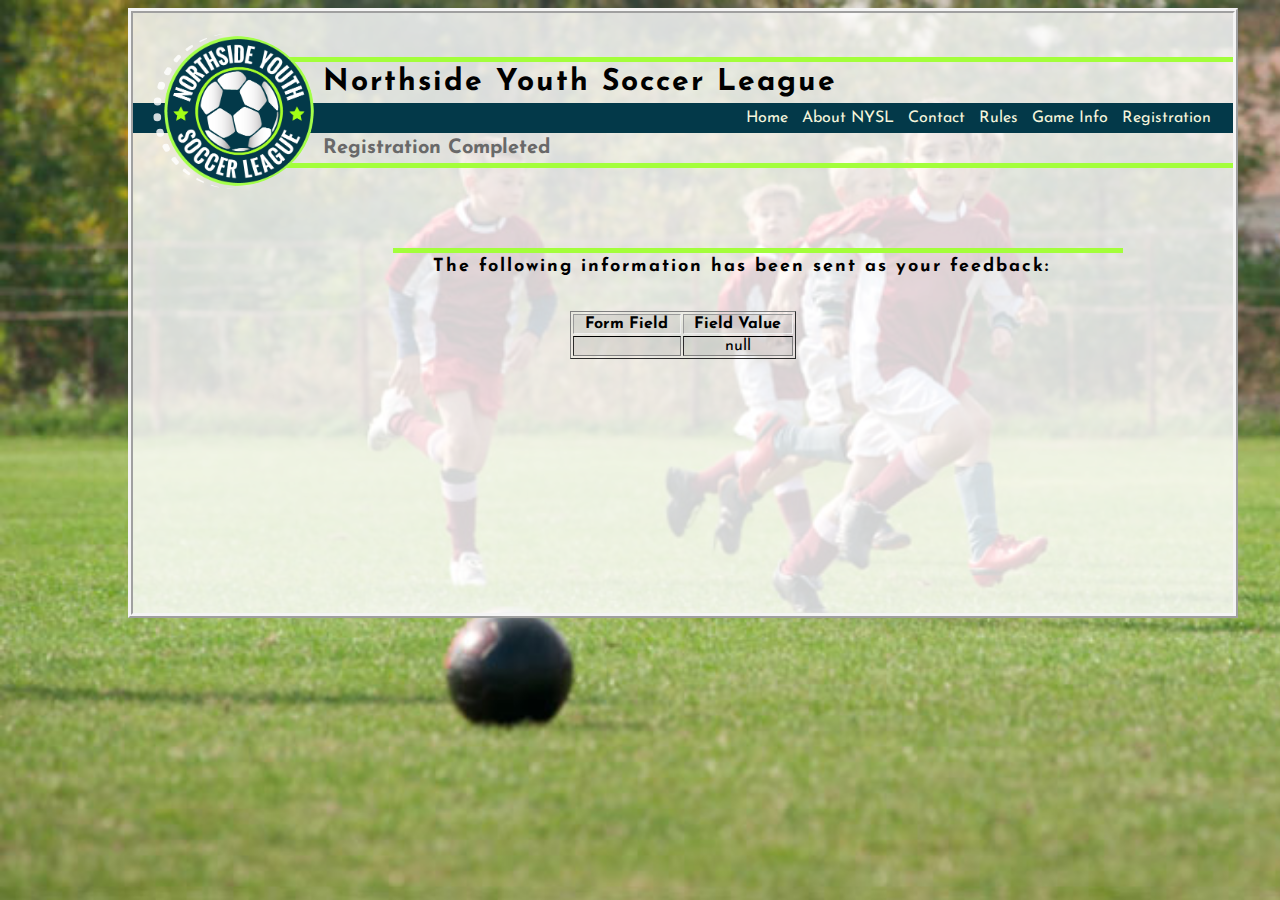
<file: show_data.html>
<html>
<head>
    <link href="https://fonts.googleapis.com/css?family=Josefin+Sans" rel="stylesheet">
    <link rel="shortcut icon" href="css/images/nysl_logo.ico">
    <title>NYSL &#124; Feedback Sent</title>
    <link rel="stylesheet" href="css/nysl_3.css">
</head>
<body>
<div class="container">
    <header>
            <div>
                <a href="index.html"> <img id="logo" src="css/images/nysl_logo.png" alt="NYSL_logo"></a>  
            </div>
            <div class="nysl">
                <h1>Northside Youth Soccer League</h1>
            </div>
                <nav>
                    <a href="index.html">Home</a> 
                    <a href="about.html">About NYSL</a> 
                    <a href="contact.html">Contact</a>
                    <a href="rules.html">Rules</a>
                    <a href="game_info.html">Game Info</a>
                    <a href="registration.html">Registration</a>
                </nav>
            <div class="title">
                <h2>Registration Completed</h2>
            </div>
        </header>
<div class="info">
<h1><font size="+1">The following information has been sent as your
  feedback:</font></h1>
<p align=center>&nbsp;</p>

<table class="table3" border="1" align=center width="226">
  <tr>
    <th align="center">Form Field</th>
    <th align="center">Field Value</th>
  </tr>

<script language="javascript">
var args = location.search.substr(1).split('&');
for (var i = 0; i < args.length; ++i) {
  var parts = args[i].split('=');
  if (parts != null) {
    var field = parts[0];
    var value = parts[1];
    if (value == null) {
      value = "null"
    }
    else {
      value = '"' + unescape(value.replace(/\+/g, ' ')) + '"';
    }

    document.writeln('<tr><td align="center">' + field + '</td>');
    document.writeln('<td align="center">' + value + '</td></tr>');
  }
}
</script>

<noscript>
<tr><td>
<p>You need to turn on Javascript in your browser.</p>

<p>In Microsoft Internet Explorer 4 or greater:</p>
<ul>
<li>From the "Tools" menu (in IE 4, it's the "View" menu), select "Internet Options".</li>
<li>Click on the "Security" tab.</li>
<li>Click on the "Custom Level" button. (In IE 4, select "Custom"
and then click on "Settings...".)</li>
<li>Under "Active scripting" make sure "Enable" is selected.</li>
</ul>

<p>In Netscape version 4 or greater:</p>
<ul>
<li>From the <b>Edit</b> menu, select <b>Preferences</b>.</li>
<li>In the <b>Category</b> list on the left, click on the word "Advanced".</li>
<li>In the panel on the right, make sure "Enable JavaScript" is checked.</li>
<li>Click the <b>OK</b> button.</li>
</ul>

</td></tr>
</noscript>

</table>
</div>
</div>
</body>
</html>
</file>
<file: css/nysl_3.css>
body {
/*
    display: flex;
    justify-content: center;
*/
    font-family: 'Josefin Sans', sans-serif;
    background-image: url(images/design1_image1.jpg);
    background-repeat: repeat;
    background-size: cover;
    background-attachment: fixed;
/*    margin: 0;*/
}

.whole_page {
    display: flex;
    justify-content: center;
}

.container {
    display: inline-block;
    width: 1100px;
    min-height: 600px;
    margin: 0 120px 0 120px;
    background-color: #ffffffd1; 
    border: 5px ridge #f4f4f4;
}

header {
    position: relative;
    display: flex;
    flex-direction: column;
}

#logo {
    position: absolute;
    width: 150px;
    height: 150px;
    padding: 3px;
    margin: 20px 0 0 20px;
    border-left: 8px dotted #ffffffd1;
    border-radius: 50%;
}

h1 {
    font-size: 30px;
    letter-spacing: 2px;
    padding: 5px 0 0 40px;
    margin: 44px 0 5px 150px;
    border-top: 5px solid #a3fe3b;
}
    
nav {
    display: flex;
    justify-content: flex-end;
    padding-right: 15px;
    background-color: #033949;
}

nav a {
    text-decoration: none;
    color: beige;
    border-top: 3px solid #033949;
    border-bottom: 3px solid #033949;
    padding: 4px 5px;
    margin: 0px 2px;
    display: inline-block;
}

nav a:hover {
    border-top: 3px solid #a3fe3b;
}

.current {
    color: #a3fe3b;
}

h2 {
    font-size: 20px;
    color: dimgrey;
    padding: 0 0 5px 40px;
    margin: 5px 0 0 150px;
    border-bottom: 5px solid #a3fe3b;
}

.bold {
    font-weight: bold;
}

.info {
    font-size: 17px;
    width: 80%;
    margin: 80px auto 20px auto;
    height: auto;
    min-width: 700px;
    min-height: 100px;
    
}

.flex {
    display: flex;
}

.event {
    margin: 5px;
    border-left: 1px solid #a3fe3b;
    display: block;
    width: 30%;
/*    float: left;*/
}

p {
    padding-left: 30px;
    margin-top: 0;
    font-size: 15px;
}

.game_day {
    text-align: left;
    text-decoration: underline;
    font-style: italic;
    padding: 10px 0;
    
}

h3, 
.rules_title {
    font-weight: bold;
    font-size: 1.17em;
    margin-bottom: 0;
    margin-top: 3px;
}

.rules_title,
.rules_subtitle {
    text-align: center;
    margin-bottom: 20px;
}

.sec.subsubtitle {
    padding-top: 20px;
    padding-left: 40px;
}


ul .square {
    list-style-type: square;
}

ol, ul {
    margin-top: 0;   
}

ol li ol li {
    list-style-type: lower-alpha;
}

ol li {
    margin: 0 auto;
}

li {
    margin-bottom: 20px;
}

.normal_font {
    font-weight: normal;
    text-transform: none;
}

.no_margin {
    margin: 0;
}

.name_list {
    font-weight: bold;
    text-transform: uppercase;
}

.sec {
    padding-left: 30px;
    margin-top: 0;
}

.table1,
.table2 {
    width: 74%;
    border-collapse: collapse;
    margin: 0 0 40px 10%;
}

th,
.table1 td,
.table2 td {
    vertical-align: top;
    width: 20%;
    padding-left: 0;
}

.table1 th,
.table2 th {
    color: gray;
    background-color: #a3fe3b70; 
    font-size: 20px;
    text-align: left;
    text-decoration-color: black;
    border-bottom: 3px solid black;
}

.table1 td,
.table2 td {
    text-align: left;
    padding-bottom: 0;
}

tbody tr:nth-child(odd) {
    border-top: 1px solid black;
    background-color: #80808029;
}

tbody tr:first-child {
    border: 0;
}

.parent {
    display: flex;
    flex-flow: row wrap;
    justify-content: space-around;
    width: 100
}

.cell {
    display: flex;
    flex-flow: row wrap;
    justify-content: center;
    width: 45%;
    margin: 10px;
}

.place {
    display: flex;
    justify-content: space-between;
    width: 100%;
}

.school {
    display: flex;
    align-items: center;
    justify-content: flex-start;
    min-height: 30px;
    width: 45%;
}

.coord {
    display: flex;
    text-align: right;
    min-height: 30px;
    width: 50%;
}

.map {
    display: flex;
    justify-content: center;
    align-content: center;
    margin: 5px 0 40px 0;
    border-bottom: 3px ridge #a3fe3b70;
    height: 200px;
    width: 90%;
}

.info_footer {
    display: flex;
    flex-flow: column wrap;
}

.rows {
    display: flex;
    flex-flow: row wrap;
    justify-content: space-between;
    margin-bottom: 10px;
}

.footer_content {
    display: flex;
    flex-flow: row wrap;
}
.day {
    text-align: left;
    padding-left: 5%;
}

.registration_title {
    display: flex;
    justify-content: center;
    margin-bottom: 30px;
}

.registration_title h3 {
    font-size: 30px;
    font-style: normal;
}

.reg_form {
    display: flex;
    flex-direction: column;
}

.form_header {
    display: flex;
    flex-flow: wrap row;
    margin-bottom: 10px;
}

.form_body {
    display: flex;
    flex-direction: column;
    margin-bottom: 10px;
}

.form_footer {
    display: flex;
    margin-bottom: 10px;
}

.half_row {
    display: flex;
    width: 50%;
    flex-grow: 1;
    margin: 4px 0;
}

.full_row {
    display: flex;
    width: 100%;
}

.group {
    display: flex;
    flex-flow: row wrap;
}

.sub_group {
    display: flex;
    flex-direction: column;
    width: 50%;
}

.sub_group_small {
    display: flex;
    flex-direction: column;
    width: 40%;
}

.positions {
    display: flex;
    flex-direction: column;
    width: 25%;
}

.size {
    border-radius: 5px;
    margin-right: 10px;
    flex-grow: 1;
    background-color: #eaeaeac7;
}

.signature {
    display: flex;
    width: auto;
    margin-top: 10px;
}

.signature div {
    justify-content: flex-start;
}

.date {
     border-radius: 5px;
    background-color: #eaeaeaa1;
}

.buttons {
    display: flex;
    justify-content: center;
    width: 100%;
}

.buttons input:hover {
    color: white;
}

.buttons input {
    height: 35px;
    width: 80px;
    font-size: 17px;
    font-weight: 700;
    margin: 0 10px 10px 10px;
}

.submit input {
    background-color: #32fd32ab;
    border-radius: 7px;
}

.reset input {
    background-color: #ff3a3acf;
    border-radius: 7px;

}

.today {
    display: flex;
    justify-content: flex-end;
}

.required_fields {
    display: flex;
    justify-content: flex-end;
    font-size: 11px;
    color: red;
}

.asterisk {
    color: red;
}

fieldset {
    border: 0;
    margin-bottom: 5px;
}
</file>
